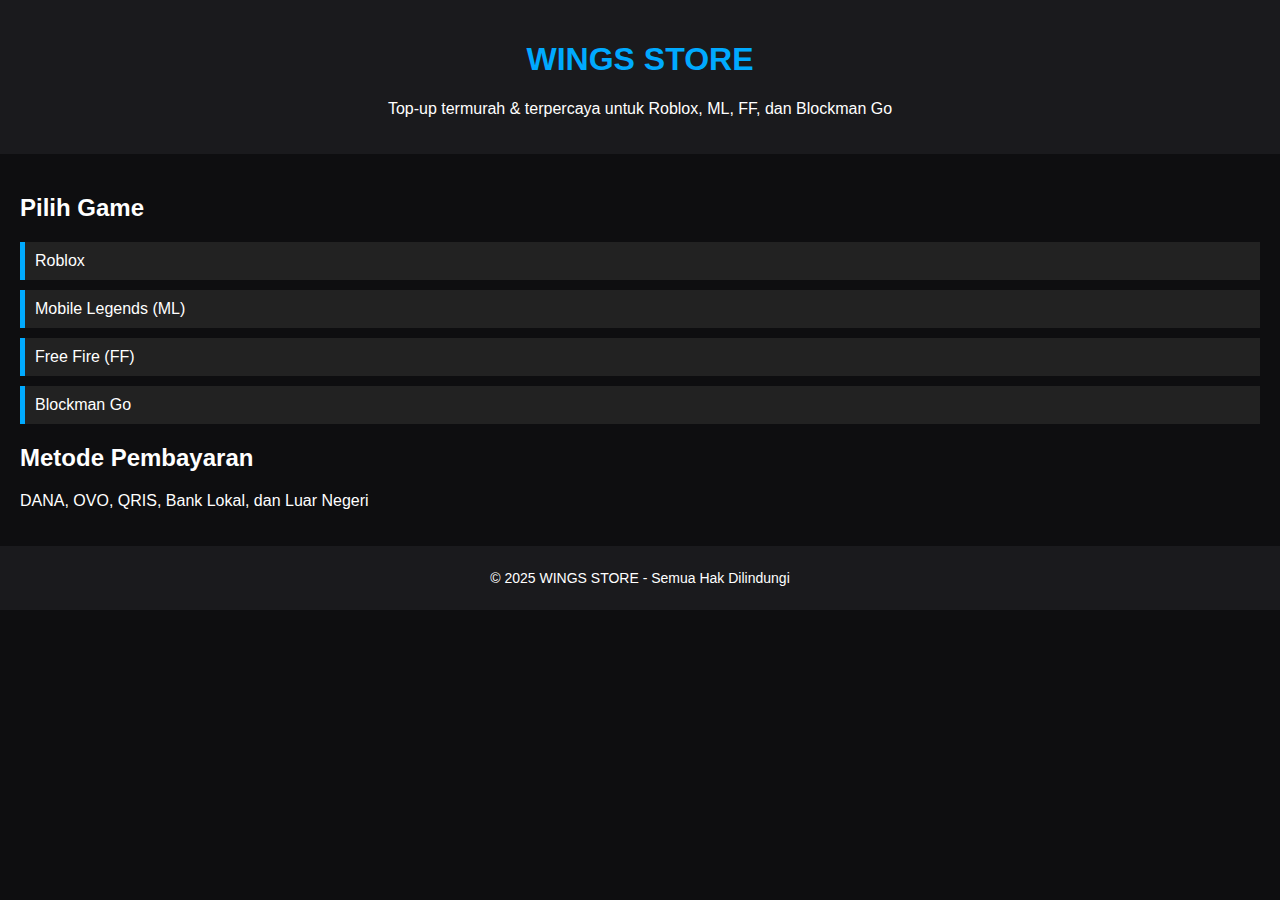
<file: index.html>
<!DOCTYPE html>
<html lang="id">
<head>
  <meta charset="UTF-8" />
  <meta name="viewport" content="width=device-width, initial-scale=1.0"/>
  <title>WINGS STORE</title>
  <link rel="stylesheet" href="style.css"/>
</head>
<body>
  <header>
    <h1>WINGS STORE</h1>
    <p>Top-up termurah & terpercaya untuk Roblox, ML, FF, dan Blockman Go</p>
  </header>

  <main>
    <section class="games">
      <h2>Pilih Game</h2>
      <ul>
        <li>Roblox</li>
        <li>Mobile Legends (ML)</li>
        <li>Free Fire (FF)</li>
        <li>Blockman Go</li>
      </ul>
    </section>

    <section class="payment">
      <h2>Metode Pembayaran</h2>
      <p>DANA, OVO, QRIS, Bank Lokal, dan Luar Negeri</p>
    </section>
  </main>

  <footer>
    <p>&copy; 2025 WINGS STORE - Semua Hak Dilindungi</p>
  </footer>
</body>
</html>
</file>
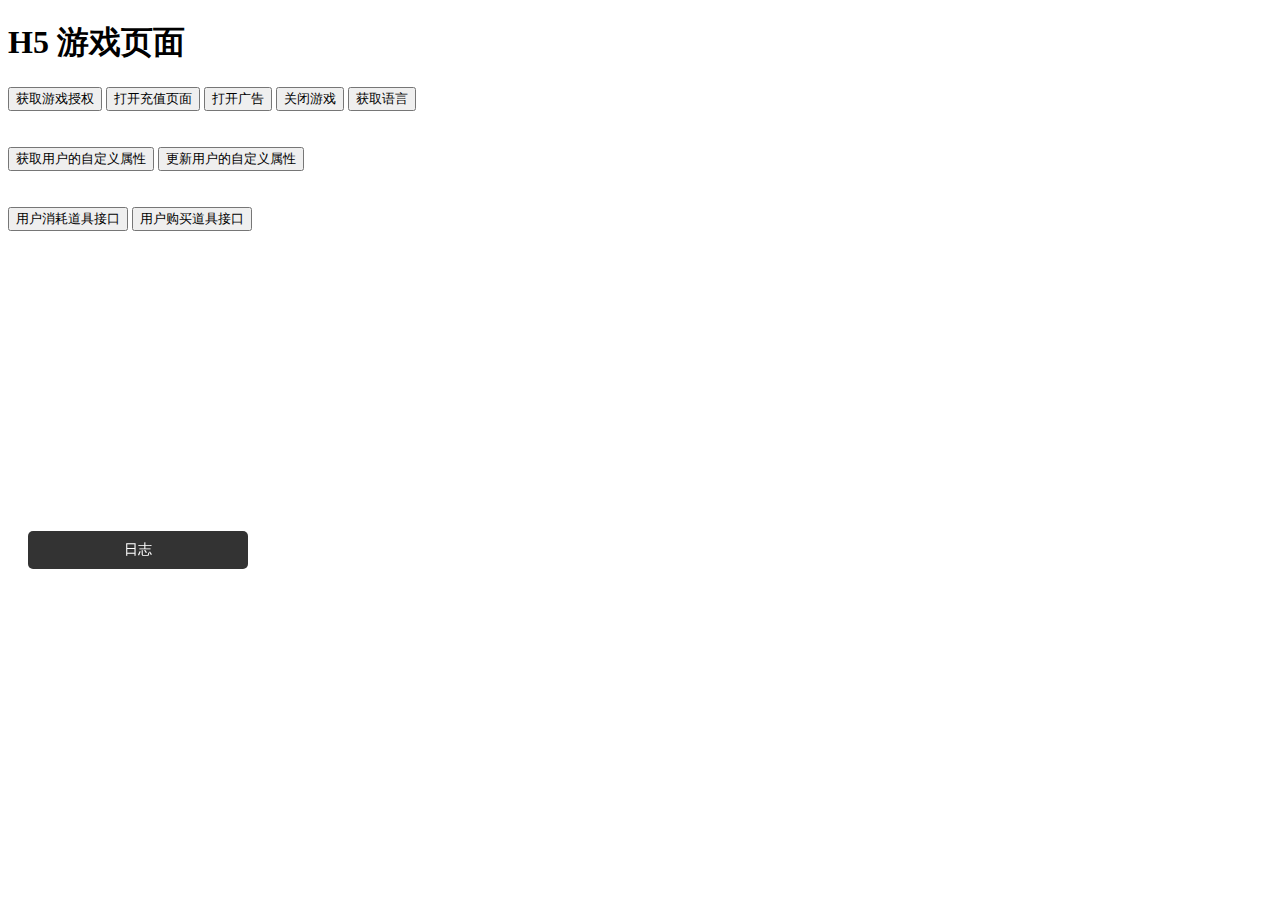
<file: h5game.html>
<!DOCTYPE html>
<html>
<head>
    <meta name="viewport" content="width=device-width, initial-scale=1.0, user-scalable=no">
    <title>H5 游戏页面</title>
    <style>
        /* 通用样式 */
        .content {
            min-width: 200px;
            background-color: rgba(0, 0, 0, 0.8);
            color: white;
            margin-top: 300px;
            margin-left: 20px;
            text-align: center;
            border-radius: 5px;
            padding: 10px;
            position: fixed;
            font-size: 14px;
        }
    </style>
    <script src="./blockman_go_sdk.js"></script>
    <script>
        // 调用客户端BMGLogin方法获取授权信息
        function callBMGLogin(partnerId) {
            BlockmanGoSDK.BMGLogin(partnerId);
        }

        // 定义回调onBMGLoginResult方法，接受客户端的回调
        function onBMGLoginResult(openId, gameToken, userJson) {
            const log_content = document.getElementById('log_content');
            log_content.textContent = 'OpenId: ' + openId + ' GameToken: ' + gameToken + ' UserInfo:' + userJson;
        }

        // 调用客户端Buy方法购买商品
        function callBuy(goodsId, goodsName, goodsPrice, amount, openId, partnerId, extrasParams) {
            BlockmanGoSDK.Buy(goodsId, goodsName, goodsPrice, amount, openId, partnerId, extrasParams);
        }

        // 定义回调OnPayResult方法，接受客户端的回调
        function OnPayResult(orderId, status, msg) {
            const log_content = document.getElementById('log_content');
            log_content.textContent = 'OrderId: ' + orderId + ' Status: ' + status + ' Msg: ' + msg;
        }

        // 调用客户端ShowAd方法展示广告
        function callShowAd() {
            BlockmanGoSDK.ShowAd();
        }

        // 定义回调OnAdResult方法，接受客户端的回调
        function OnAdResult(advertId) {
            const log_content = document.getElementById('log_content');
            log_content.textContent = 'Ad: ' + advertId;
        }

        // 调用客户端GetLanguage方法获取客户端语言
        function callGetLanguage() {
            BlockmanGoSDK.GetLanguage();
        }

        // 定义回调OnLanguageResult方法，接受客户端的回调
        function OnLanguageResult(language) {
            const log_content = document.getElementById('log_content');
            log_content.textContent = 'Language: ' + language;
        }

        // 调用客户端GetUserCustomProps方法获取自定义数据
        function callGetUserCustomProps() {
            BlockmanGoSDK.GetUserCustomProps('v1');
        }

        // 定义回调OnGetUserCustomPropsResult方法，接受客户端的回调
        function OnGetUserCustomPropsResult(data) {
            const log_content = document.getElementById('log_content');
            log_content.textContent = 'Data: ' + data;
        }

        // 调用客户端PutUserCustomProps方法上传自定义数据
        function callPutUserCustomProps(data) {
            BlockmanGoSDK.PutUserCustomProps('v1', data);
        }

        // 定义回调OnPutUserCustomPropsResult方法，接受客户端的回调
        function OnPutUserCustomPropsResult(result) {
            const log_content = document.getElementById('log_content');
            log_content.textContent = 'Result: ' + result;
        }

        // 调用客户端ConsumeItemUsing方法获取自定义数据
        function callConsumeItemUsing(orderId, productionId, quantity) {
            BlockmanGoSDK.ConsumeItemUsing('v1', orderId, productionId, quantity);
        }

        // 定义回调OnConsumeItemUsingResult方法，接受客户端的回调
        function OnConsumeItemUsingResult(orderId, productionId, quantity, result) {
            const log_content = document.getElementById('log_content');
            log_content.textContent = 'Result: ' + result;
        }

        // 调用客户端PurchaseItemUsing方法获取自定义数据
        function callPurchaseItemUsing(orderId, productionId, quantity) {
            BlockmanGoSDK.PurchaseItemUsing('v1', orderId, productionId, quantity);
        }

        // 定义回调OnPurchaseItemUsingResult方法，接受客户端的回调
        function OnPurchaseItemUsingResult(orderId, productionId, quantity, result) {
            const log_content = document.getElementById('log_content');
            log_content.textContent = 'Result: ' + result;
        }

        // 调用退出游戏接口
        function callExitGame() {
            BlockmanGoSDK.ExitGame();
        }
    </script>
</head>
<body>
<h1>H5 游戏页面</h1>
<button onclick="callBMGLogin('partnerId')">获取游戏授权</button>
<button onclick="callBuy('p111111', '道具1', 100, 1, 'openid11111', 'pid121212121', { key: 'value' })">
    打开充值页面
</button>
<button onclick="callShowAd()">打开广告</button>
<button onclick="callExitGame()">关闭游戏</button>
<button onclick="callGetLanguage()">获取语言</button>
<br/><br/><br/>
<button onclick="callGetUserCustomProps()">获取用户的自定义属性</button>
<button onclick="callPutUserCustomProps('11111111')">更新用户的自定义属性</button>
<br/><br/><br/>
<button onclick="callConsumeItemUsing('order1', 'prod-001', 1)">用户消耗道具接口</button>
<button onclick="callPurchaseItemUsing('order1', 'prod-001', 1)">用户购买道具接口</button>
<div id="log_content" class="content">日志</div>
</body>
</html>
</file>
<file: style.css>
body {
  font-family: 'Arial', sans-serif;
  background-color: #0e0e10;
  color: white;
  margin: 0;
  padding: 0;
}

header {
  background-color: #1a1a1d;
  padding: 20px;
  text-align: center;
}

header h1 {
  color: #00aaff;
}

main {
  padding: 20px;
}

.games ul {
  list-style-type: none;
  padding: 0;
}

.games li {
  background: #222;
  margin: 10px 0;
  padding: 10px;
  border-left: 5px solid #00aaff;
}

footer {
  background-color: #1a1a1d;
  text-align: center;
  padding: 10px;
  font-size: 14px;
}
</file>
